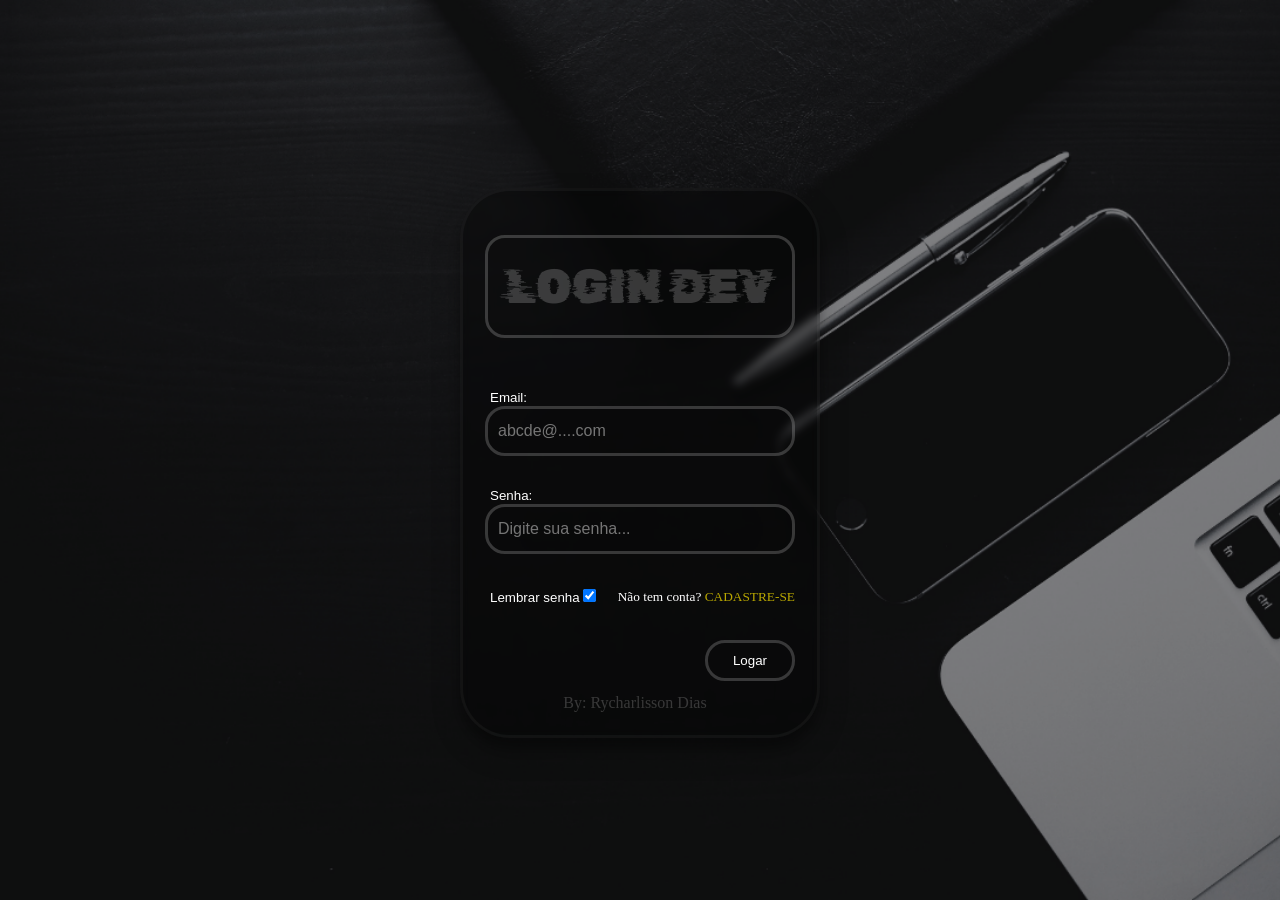
<file: index.html>
<!DOCTYPE html>
<html lang="pt-br">

<head>
    <meta charset="UTF-8">
    <meta name="viewport" content="width=device-width, initial-scale=1.0">
    <link rel="stylesheet" href="login.css">

    <title>Login</title>
</head>

<body>
    <main>
        <h1>LOGIN DEV</h1>
        <form>
            <div class="email">
                <label for="email">Email: </label><br>
                <input type="email" name="email" id="email" placeholder="abcde@....com" required>
            </div>
            <div class="senha">
                <label for="senha">Senha: </label><br>
                <input type="password" name="senha" id="pass" placeholder="Digite sua senha..." required>
            </div>
            <div class="logar">
                <label id="checkbox">Lembrar senha <input type="checkbox" id="caixa" checked></label>
                <p>Não tem conta? <a href="cadastro.html">CADASTRE-SE</a></p>
            </div>
            <div class="botaocfg">
                <button type="submit" id="botao">Logar</button>
            </div>
        </form>
        <p id="signature">By: Rycharlisson Dias</p>
    </main>

</body>

</html>
</file>
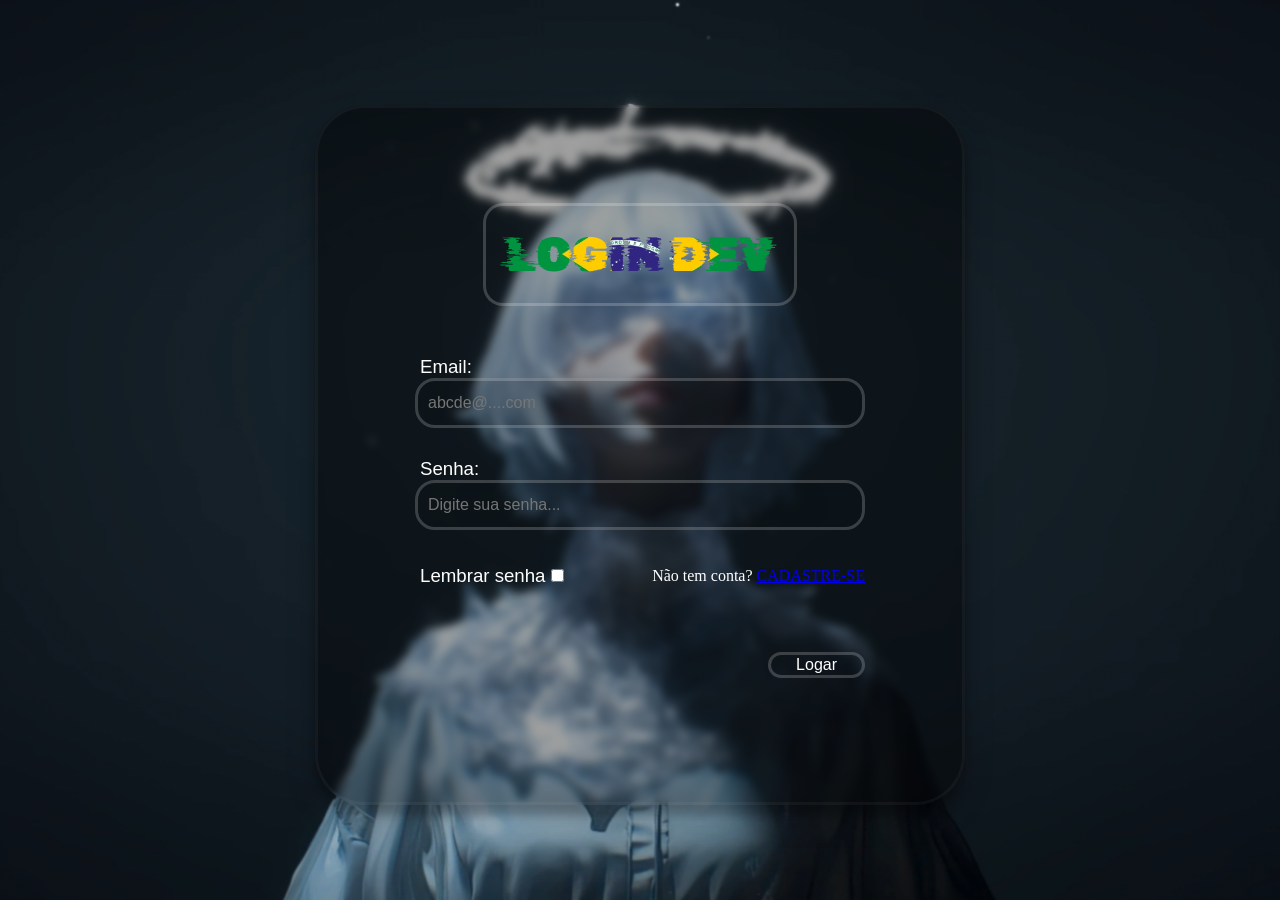
<file: projeto-login/index.html>
<!DOCTYPE html>
<html lang="pt-br">

<head>
    <meta charset="UTF-8">
    <meta name="viewport" content="width=device-width, initial-scale=1.0">
    <link rel="stylesheet" href="login.css">

    <title>Login</title>
</head>

<body>
    <main>
        <h1>LOGIN DEV</h1>
        <form>
            <div class="email">
                <label for="email">Email: </label><br>
                <input type="email" name="email" id="email" placeholder="abcde@....com">
            </div>
            <div class="senha">
                <label for="senha">Senha: </label><br>
                <input type="password" name="senha" id="pass" placeholder="Digite sua senha...">
            </div>
            <div class="logar">
                <label id="checkbox">Lembrar senha <input type="checkbox" id="caixa"></label>
                <p>Não tem conta? <a href="cadastro.html">CADASTRE-SE</a></p>
            </div>
            <div class="botaocfg">
                <button type="submit" id="botao">Logar</button>
            </div>
        </form>
    </main>
</body>

</html>
</file>
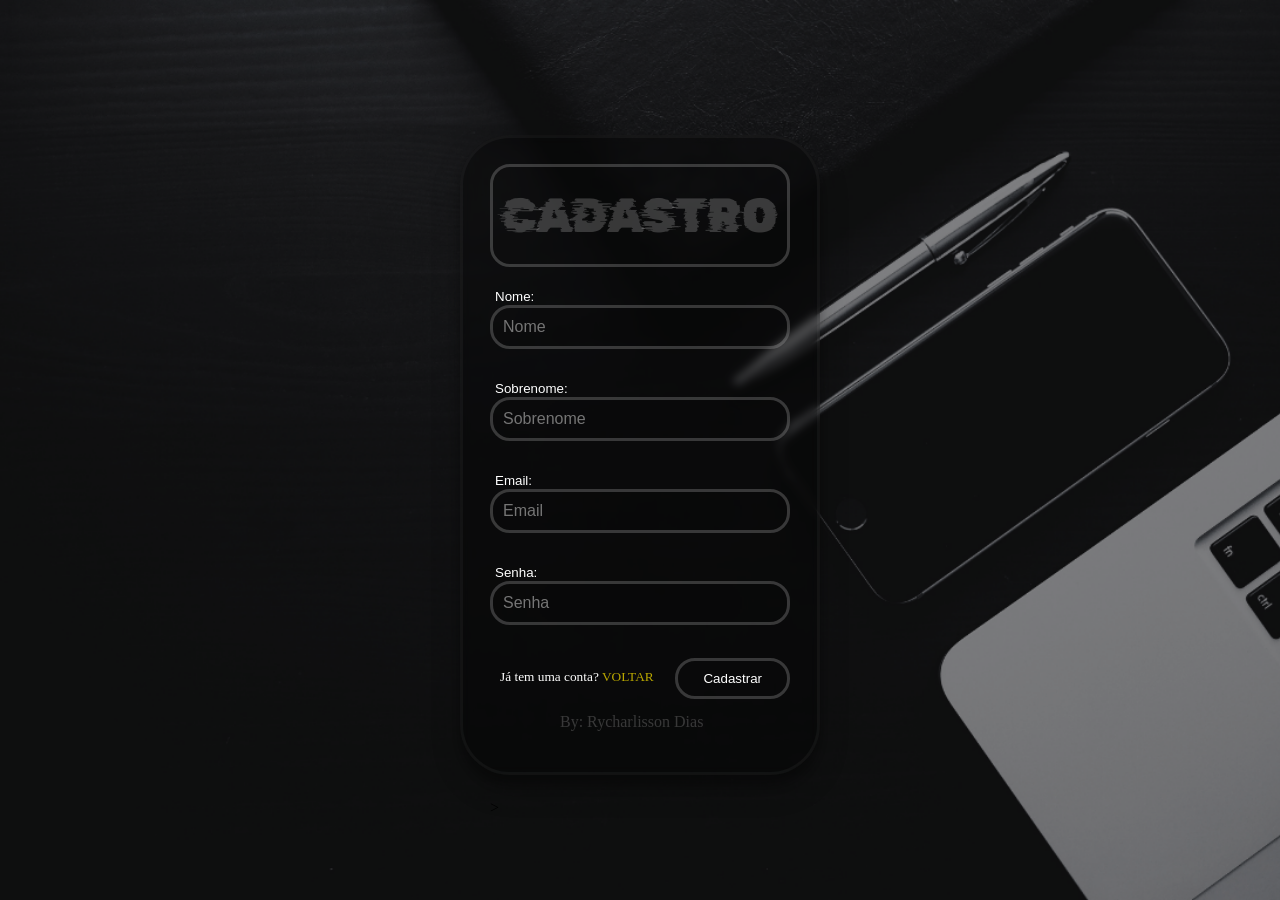
<file: cadastro.html>
<!DOCTYPE html>
<html lang="pt-br">

<head>
    <meta charset="UTF-8">
    <meta name="viewport" content="width=device-width, initial-scale=1.0">
    <link rel="stylesheet" href="cadastro.css">
    <title>Cadastro DEV</title>
</head>

<body>

    <main>
        <h1>CADASTRO</h1>
        <form>

            <div class="nome">
                <label for="nome">Nome:</label><br>
                <input type="text" placeholder="Nome" id="nome" required>
            </div>
            <div class="sobrenome">
                <label for="sobrenome">Sobrenome:</label><br>
                <input type="text" placeholder="Sobrenome" id="sobrenome" required>
            </div>
            <div class="email">
                <label for="Email">Email:</label><br>
                <input type="email" name="email" id="email" placeholder="Email" required>
            </div>
            <div class="senha">
                <label for="senha">Senha:</label><br>
                <input type="password" name="senha" id="senha" required placeholder="Senha">
            </div>

            <div class="botaocfg">

                <p id="texto">Já tem uma conta? <a href="index.html" target="_self">VOLTAR</a></p>

                <button type="submit" id="botao">Cadastrar</button>
                 <p id="signature">By: Rycharlisson Dias</p>
            </div>
            >
        </form>

    </main>

</body>

</html>
</file>
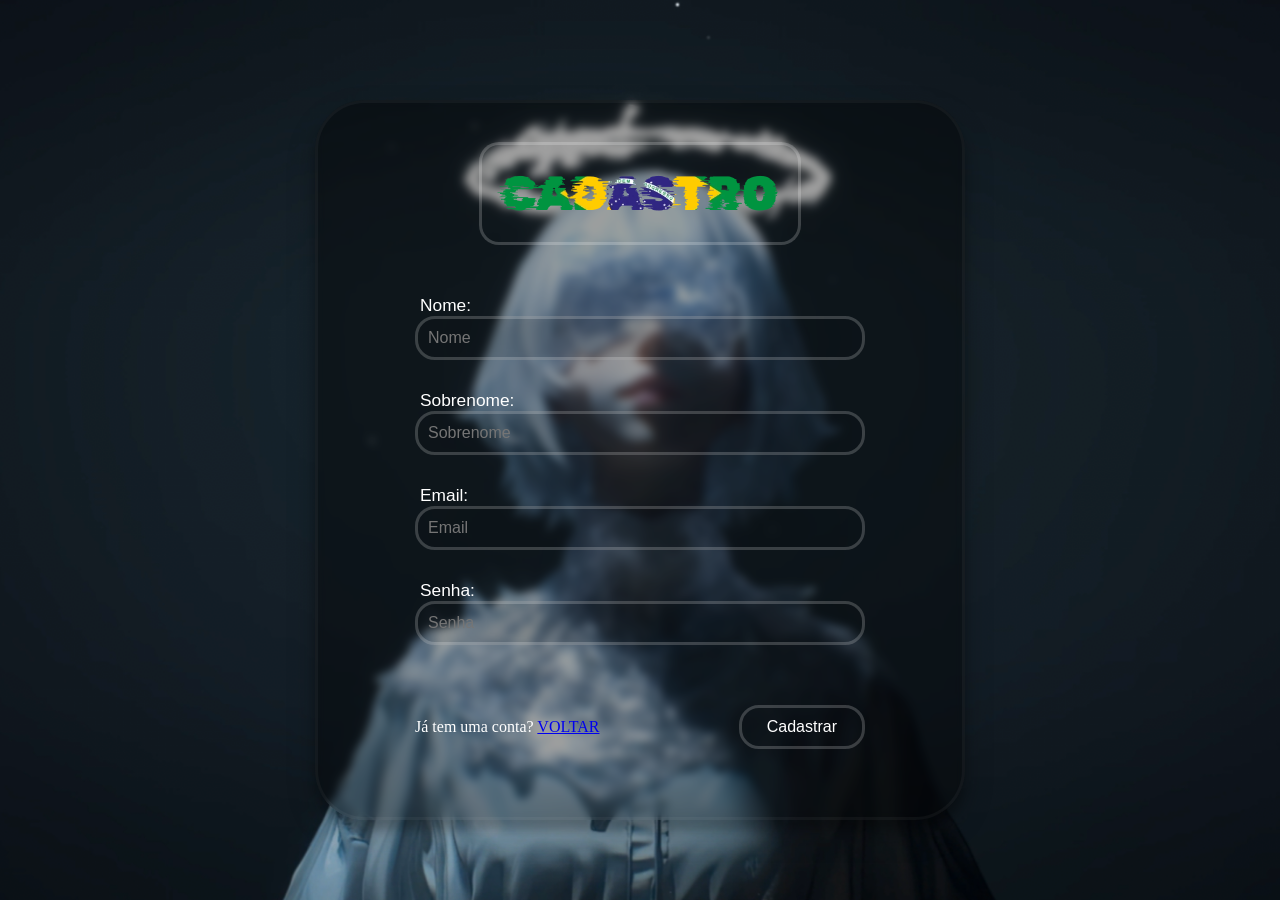
<file: projeto-login/cadastro.html>
<!DOCTYPE html>
<html lang="pt-br">

<head>
    <meta charset="UTF-8">
    <meta name="viewport" content="width=device-width, initial-scale=1.0">
    <link rel="stylesheet" href="cadastro.css">
    <title>Cadastro DEV</title>
</head>

<body>

    <main>
        <h1>CADASTRO</h1>
        <form>

            <div class="nome">
                <label for="nome">Nome:</label><br>
                <input type="text" placeholder="Nome" id="nome" required>
            </div>
            <div class="sobrenome">
                <label for="sobrenome">Sobrenome:</label><br>
                <input type="text" placeholder="Sobrenome" id="sobrenome" required>
            </div>
            <div class="email">
                <label for="Email">Email:</label><br>
                <input type="email" name="email" id="email" placeholder="Email" required>
            </div>
            <div class="senha">
                <label for="senha">Senha:</label><br>
                <input type="password" name="" id="" required placeholder="Senha">
            </div>

            <div class="botaocfg">

                <p>Já tem uma conta? <a href="index.html" target="_self">VOLTAR</a></p>

                <button type="submit" id="botao">Cadastrar</button>
            </div>
        </form>
    </main>
</body>

</html>
</file>
<file: login.css>
@import url('https://fonts.googleapis.com/css2?family=Chiron+Sung+HK:ital,wght@0,200..900;1,200..900&family=Rubik+Glitch&display=swap');

* {
    margin: 0;
    padding: 0;
    box-sizing: border-box;
}

body {
    background-image: url(img/background1.png);
    background-position: center;
    background-size: cover;
    display: flex;
    justify-content: center;
    align-items: center;
    height: 100vh;
    width: 100%;

}

main {
    margin: 25px 0px 0px 0px;
    gap: 50px;
    border: solid #ffffff0a;
    border-radius: 50px;
    box-shadow: rgba(0, 0, 0, 0.25) 0px 14px 28px, rgba(0, 0, 0, 0.22) 0px 10px 10px;
    background-color: #00000060;
    backdrop-filter: blur(4px);
    width: 100%;
    max-width: 360px;
    height: 100%;
    max-height: 550px;
    display: flex;
    align-items: center;
    justify-content: center;
    flex-direction: column;
    transform: scale(1.00);
    transition: all 1.3s;


}
main:hover {
    transform: scale(1.01);
    transition: all 0.7s;

}


form {
    display: flex;
    flex-direction: column;
    gap: 30px;
    max-width: 310px;
    width: 100%;
}


h1 {
    text-align: center;
   padding: 20px 0px 20px 0px;
    font-family: Arial, Helvetica, sans-serif;
    font-size: 3em;
    border-radius: 20px;
    border: solid #ffffff31;
    font-family: "Rubik Glitch", system-ui;
    font-weight: 400;
    font-style: normal;
    cursor: text;
    -webkit-text-fill-color: #ffffff31;
    background-position: center;
    background-size: cover;
    max-width: 310px;
    width: 100%;
    margin-top: 50px;
}

label {
    margin: 5px;
    font-size: 10pt;
    font-family: Arial, Helvetica, sans-serif;
    color: #fff;
    
    
}
input{
    transition: all 1s;
    cursor: pointer;
}
input:hover{
    transform: scale(1.02);
}

.email input {
    width: 100%;
    max-width: 450px;
    height: 50px;
    padding: 10px;
    color: #fff;
    font-size: 16px;
    border-radius: 20px;
    border: solid #ffffff31;
    background-color: transparent;
    backdrop-filter: blur(50px);
    outline: none;

}

.senha input {
    width: 100%;
    max-width: 450px;
    height: 50px;
    padding: 10px;
    color: #fff;
    font-size: 16px;
    border-radius: 20px;
    border: solid #ffffff31;
    background-color: transparent;
    backdrop-filter: blur(50px);
    outline: none;
}

.logar {
    color: #fff;
    display: flex;
    justify-content: space-between;
    align-items: center;
    font-size: 10pt;
    

}

.botaocfg {
    color: #fff;
    display: flex;
    justify-content: end;
    font-size: 10pt;
    margin-bottom: 30px;

}



#signature {
    color: #ffffff31;
    cursor: pointer;
    position: absolute;
    margin-top: 480px;
    margin-right: 10px;
    transition: all 1s;
}

#signature:hover {

    color: white;
    transform: scale(1.05);
    
}
#botao {

    margin:0px 0 30px 0px;
    padding: 10px 25px;
    font-size: 10pt;
    border: solid #ffffff31;
    border-radius: 20px;
    color: white;
    background-color: transparent;
    transition: all 0.4s;

}

#botao:hover {

    border: solid #ffffff31;
    border-radius: 20px;
    color: white;
    background-color: #000000;
    cursor: pointer;
    transform: scale(1.05);
}
a{
    text-decoration: none;
    color: rgb(185, 167, 0);

}
</file>
<file: projeto-login/login.css>
@import url('https://fonts.googleapis.com/css2?family=Chiron+Sung+HK:ital,wght@0,200..900;1,200..900&family=Rubik+Glitch&display=swap');
* {
    margin: 0;
    padding: 0;
    box-sizing: border-box;
}

body {
     background-image: url(img/Captura\ de\ tela\ 2026-02-27\ 184431\ -\ Copia.png);
    background-position: center;
    background-size: cover;
    display: flex;
    justify-content: center;
    align-items: center;
    height: 100vh;
    width: 100%;

}

main {
    margin: 10px 0px 0px 0px;
    gap: 50px;
    border: solid #ffffff0a;
    border-radius: 50px;
    box-shadow: rgba(0, 0, 0, 0.25) 0px 14px 28px, rgba(0, 0, 0, 0.22) 0px 10px 10px;
    background-color: #00000060;
    backdrop-filter: blur(4px);
    width: 650px;
    height: 700px;
    display: flex;
    align-items: center;
    justify-content: center;
    flex-direction: column;
   

}

form {
    display: flex;
    flex-direction: column;
    gap: 30px;
}


h1 {
    padding: 20px;
    font-family: Arial, Helvetica, sans-serif;
    font-size: 3em;
    color: #fff;
    border-radius: 20px;
    border: solid #ffffff31;
    font-family: "Rubik Glitch", system-ui;
    font-weight: 400;
    font-style: normal;
    cursor: pointer;
    text-decoration: none;
    background: url(img/960px-Flag_of_Brazil.svg.webp);
    -webkit-text-fill-color: transparent;
    -webkit-background-clip: text;
    background-position: center;
    background-size: cover;
}
label {
    margin: 5px;
    font-size: 14pt;
    font-family: Arial, Helvetica, sans-serif;
    color: #fff;
}
.email input {
    width: 450px;
    height: 50px;
    padding: 10px;
    color: #fff;
    font-size: 16px;
    border-radius: 20px;
    border: solid #ffffff31;
    background-color: transparent;
    backdrop-filter: blur(50px);
    outline: none;
}
.senha input {
    width: 450px;
    height: 50px;
    padding: 10px;
    color: #fff;
    font-size: 16px;
    border-radius: 20px;
    border: solid #ffffff31;
    background-color: transparent;
    backdrop-filter: blur(50px);
    outline: none;
}
.logar {
    color: #fff;
    display: flex;
    justify-content: space-between;
    align-items: center;
    
}

.botaocfg {
    color: #fff;
    display: flex;
    justify-content: end;
    
}

#botao {
  
    margin: 30px 0 30px 0px;
    padding: 1px 25px;
    font-size: 12pt;
    border: solid #ffffff31;
    border-radius: 20px;
    color: white;
    background-color: transparent;

}
#botao:hover {

    border: solid #ffffff31;
    border-radius: 20px;
    color: white;
    background-color: #00000091;
    cursor: pointer;
}
</file>
<file: cadastro.css>
@import url('https://fonts.googleapis.com/css2?family=Chiron+Sung+HK:ital,wght@0,200..900;1,200..900&family=Rubik+Glitch&display=swap');

* {
    margin: 0;
    padding: 0;
    box-sizing: border-box;
}

body {
    background-image: url(img/background1.png);
    background-position: center;
    background-size: cover;
    display: flex;
    justify-content: center;
    align-items: center;
    height: 100vh;
    width: 100%;

}

main {

    margin-top: 10px;
    gap: 20px;
    border: solid #ffffff0a;
    border-radius: 50px;
    box-shadow: rgba(0, 0, 0, 0.25) 0px 14px 28px, rgba(0, 0, 0, 0.22) 0px 10px 10px;
    background-color: #00000060;
    backdrop-filter: blur(4px);
    max-width: 360px;
    width: 100%;
    max-height: 640px;
    height: 100%;
    display: flex;
    align-items: center;
    justify-content: center;
    flex-direction: column;
    transform: scale(1.00);
    transition: all 1.3s;



}

main:hover {
    transform: scale(1.01);
    transition: all 1.3s;

}

form {
    display: flex;
    flex-direction: column;
    gap: 30px;
    max-width: 300px;
    width: 100%;

}

label {
    margin: 5px;
    font-size: 10pt;
    font-family: Arial, Helvetica, sans-serif;
    color: #fff;

}

h1 {
    max-width: 300px;
    width: 100%;
    max-height: 200px;
    height: 100%;
    text-align: center;
    margin-top: 70px;
    padding: 20px 0px 20px 0px;
    font-family: Arial, Helvetica, sans-serif;
    font-size: 3em;
    color: #fff;
    border-radius: 20px;
    border: solid #ffffff31;
    font-family: "Rubik Glitch", system-ui;
    font-weight: 400;
    font-style: normal;
    cursor: text;
    -webkit-text-fill-color: #ffffff31;
    background-position: center;
    background-size: cover;
}

input {
    transition: all 1s;
}

input:hover {
    transform: scale(1.02);
    cursor: pointer;
}

.nome input {
    max-width: 450px;
    width: 100%;
    height: auto;
    padding: 10px;
    color: #fff;
    font-size: 16px;
    border-radius: 20px;
    border: solid #ffffff31;
    background-color: transparent;
    backdrop-filter: blur(50px);
    outline: none;
}

.email input {
    max-width: 450px;
    width: 100%;
    height: auto;
    padding: 10px;
    color: #fff;
    font-size: 16px;
    border-radius: 20px;
    border: solid #ffffff31;
    background-color: transparent;
    backdrop-filter: blur(50px);
    outline: none;
}

.sobrenome input {
    max-width: 450px;
    width: 100%;
    height: auto;
    padding: 10px;
    color: #fff;
    font-size: 16px;
    border-radius: 20px;
    border: solid #ffffff31;
    background-color: transparent;
    backdrop-filter: blur(50px);
    outline: none;
}

.senha input {
    max-width: 650px;
    width: 100%;
    height: auto;
    padding: 10px;
    color: #fff;
    font-size: 16px;
    border-radius: 20px;
    border: solid #ffffff31;
    background-color: transparent;
    backdrop-filter: blur(50px);
    outline: none;

}

.botaocfg {
    color: #fff;
    display: flex;
    justify-content: space-between;
    align-items: center;
    margin-bottom: 50px;

}

#botao {

    margin: 3px 0 20px 0px;
    padding: 10px 25px;
    font-size: 12pt;
    border: solid #ffffff31;
    border-radius: 20px;
    color: white;
    background-color: transparent;
    font-size: 10pt;
    transition: all 0.3s;

}

#botao:hover {

    border: solid #ffffff31;
    border-radius: 20px;
    color: white;
    background-color: #00000091;
    cursor: pointer;
    transform: scale(1.05);
}


#signature {
    color: #ffffff31;
    cursor: pointer;
    position: absolute;
    margin-top: 70px;
    margin-left: 70px;
}

#signature:hover {

    color: white;
}

#texto {
    margin-bottom: 20px;
    margin-left: 10px;
    font-size: 10pt;
}
a{
    text-decoration: none;
    color: rgb(185, 167, 0);

}
</file>
<file: projeto-login/cadastro.css>
@import url('https://fonts.googleapis.com/css2?family=Chiron+Sung+HK:ital,wght@0,200..900;1,200..900&family=Rubik+Glitch&display=swap');
* {
    margin: 0;
    padding: 0;
    box-sizing: border-box;
}

body {
    background-image: url(img/Captura\ de\ tela\ 2026-02-27\ 184431\ -\ Copia.png);
    background-position: center;
    background-size: cover;
    display: flex;
    justify-content: center;
    align-items: center;
    height: 100vh;
    width: 100%;

}

main {

    margin-top: 20px;
    gap: 50px;
    border: solid #ffffff0a;
    border-radius: 50px;
    box-shadow: rgba(0, 0, 0, 0.25) 0px 14px 28px, rgba(0, 0, 0, 0.22) 0px 10px 10px;
    background-color: #00000060;
    backdrop-filter: blur(4px);
    width: 650px;
    height: 720px;
    display: flex;
    align-items: center;
    justify-content: center;
    flex-direction: column;
   

}

form {
    display: flex;
    flex-direction: column;
    gap: 30px;
   
}

label {
    margin: 5px;
    font-size: 13pt;
    font-family: Arial, Helvetica, sans-serif;
    color: #fff;
}

h1 {
    
    padding: 20px;
    font-family: Arial, Helvetica, sans-serif;
    font-size: 3em;
    color: #fff;
    border-radius: 20px;
    border: solid #ffffff31;
    font-family: "Rubik Glitch", system-ui;
    font-weight: 400;
    font-style: normal;
    cursor: pointer;
    text-decoration: none;
    background: url(img/960px-Flag_of_Brazil.svg.webp);
    -webkit-text-fill-color: transparent;
    -webkit-background-clip: text;
    background-position: center;
    background-size: cover;
}

.nome input {
    width: 450px;
    height: auto;
    padding: 10px;
    color: #fff;
    font-size: 16px;
    border-radius: 20px;
    border: solid #ffffff31;
    background-color: transparent;
    backdrop-filter: blur(50px);
    outline: none;
}

.email input {
    width: 450px;
    height: auto;
    padding: 10px;
    color: #fff;
    font-size: 16px;
    border-radius: 20px;
    border: solid #ffffff31;
    background-color: transparent;
    backdrop-filter: blur(50px);
    outline: none;
}

.sobrenome input {
    width: 450px;
    height: auto;
    padding: 10px;
    color: #fff;
    font-size: 16px;
    border-radius: 20px;
    border: solid #ffffff31;
    background-color: transparent;
    backdrop-filter: blur(50px);
    outline: none;
}

.senha input {
    width: 450px;
    height: auto;
    padding: 10px;
    color: #fff;
    font-size: 16px;
    border-radius: 20px;
    border: solid #ffffff31;
    background-color: transparent;
    backdrop-filter: blur(50px);
    outline: none;

}

.botaocfg {
    color: #fff;
    display: flex;
    justify-content: space-between;
    align-items: center;
    
}

#botao {
  
    margin: 30px 0 30px 0px;
    padding: 10px 25px;
    font-size: 12pt;
    border: solid #ffffff31;
    border-radius: 20px;
    color: white;
    background-color: transparent;

}
#botao:hover {

    border: solid #ffffff31;
    border-radius: 20px;
    color: white;
    background-color: #00000091;
    cursor: pointer;
}
</file>
